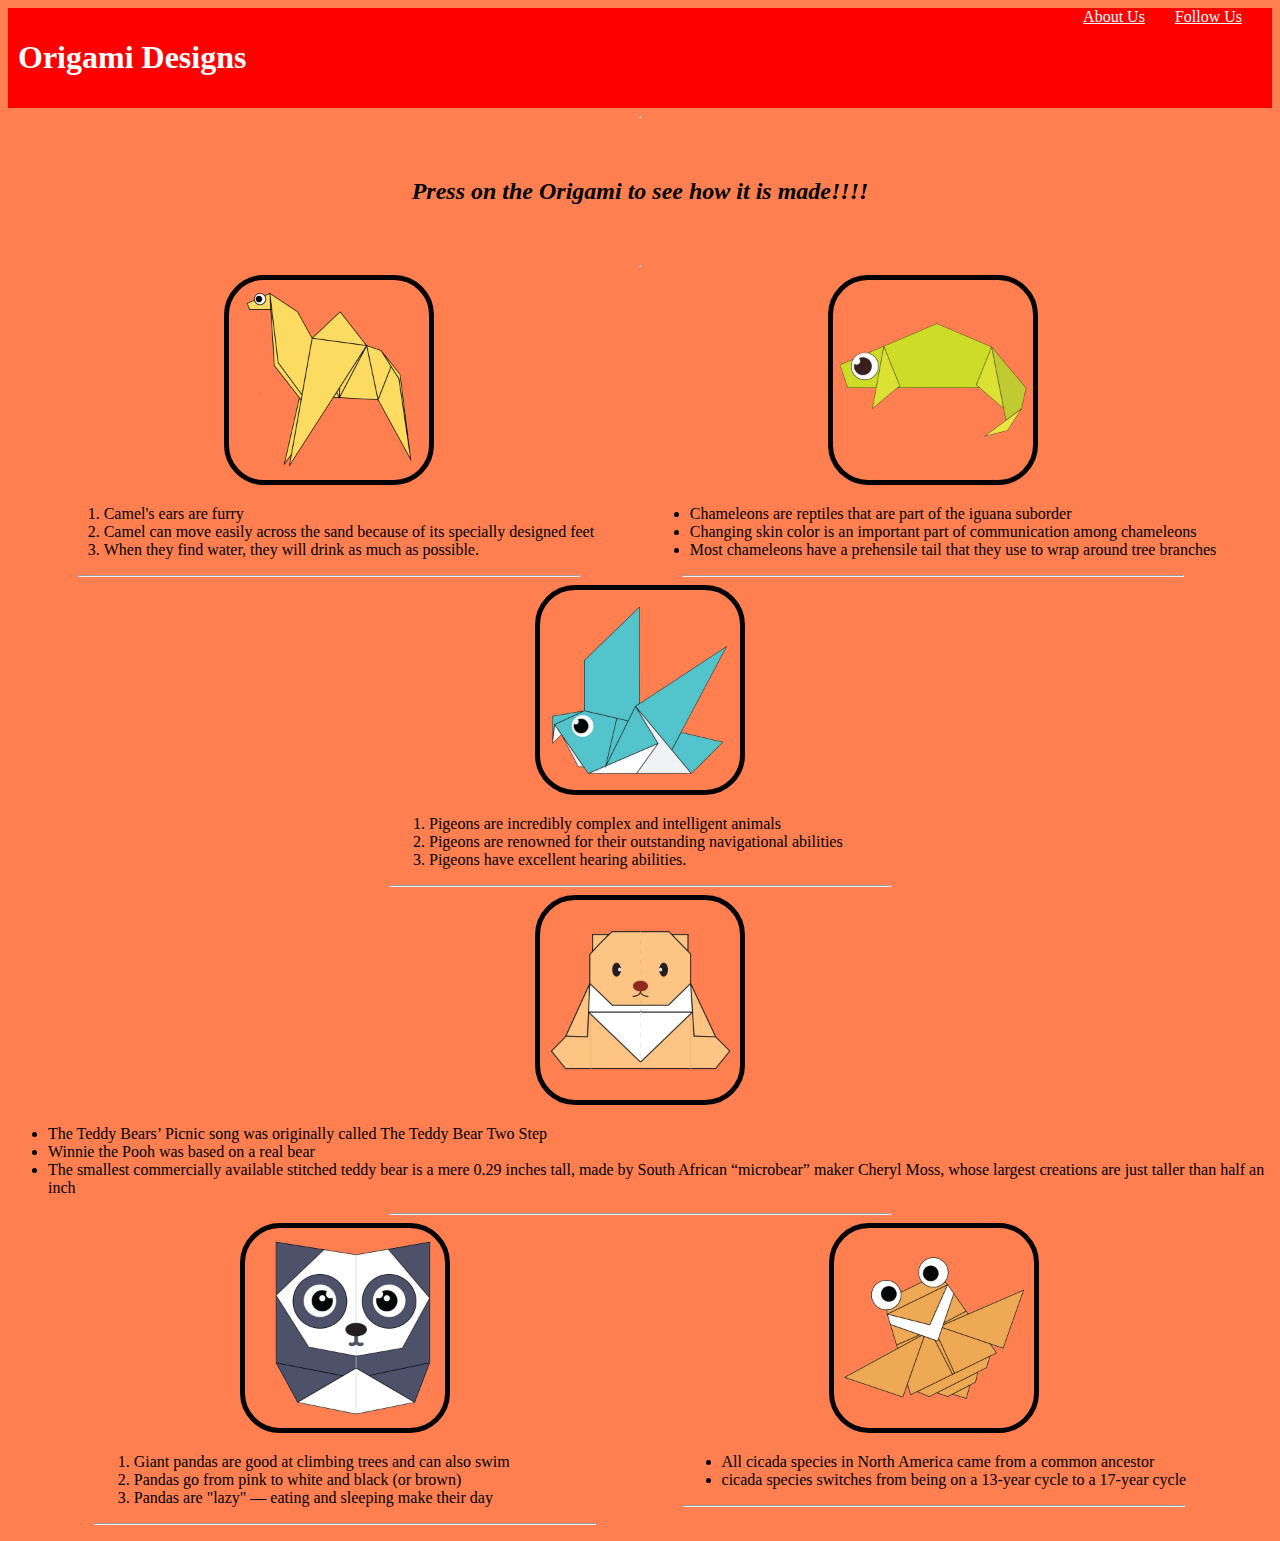
<file: index.html>
<!DOCTYPE html>
<html lang="en">
<head>
    <title>Origami Designs</title>
 
    <link
    rel = "stylesheet" type = "text/css" href = "style.css"
    />
</head>
<body>
    <div class = "Header">
        <h1>Origami Designs</h1>
        <div class = "Menu">
            <a href ="aboutme.html"> About Us</a>
            <a href="followus.html"> Follow Us</a>
        </div>

    </div>
    <div class = "Content">
        <hr>
        <p><h2><i><b><center>Press on the Origami to see how it is made!!!!</center></b> </i></h3></p> 
        <hr>
    </div>
     
<div class = "Grid">
    <div class = "Projects">
        <center>
            <a href ="http://origami.me/camel/"><img src = "icons/camel.png" width="200px" height="200px"></a>
            <p><i>Interesting Facts about Camel</i></p>
        </center>
            
    <ol>
        <li>Camel's ears are furry</li>
        <li>Camel can move easily across the sand because of its specially designed feet</li>
        <li>When they find water, they will drink as much as possible.</li>
    </ol>

    <hr width =500px >
    </div>    

    <div class = "Projects">
        <center>
            <a href="http://origami.me/chameleon/">
            <img src="icons/chameleon.png" width="200px" height="200px"></a>
            <p><i>Interesting Facts about Chameleon</i></p>
        </center>
            
    <p><i>Interesting Facts about Chameleon</i></p>
    <ul>
        <li>Chameleons are reptiles that are part of the iguana suborder</li>
        <li>Changing skin color is an important part of communication among chameleons</li>
        <li>Most chameleons have a prehensile tail that they use to wrap around tree branches</li>
    </ul>

    <hr width=500px>
    </div>  

    <div class = "Projects">
        <center>
            <a href="http://origami.me/pigeon/">
            <img src="icons/pigeon.png" width="200px" height="200px"></a>
            <p><i>Interesting Facts about Pigeon</i></p>
        </center>
            
    <ol>
        <li>Pigeons are incredibly complex and intelligent animals</li>
        <li>Pigeons are renowned for their outstanding navigational abilities</li>
        <li>Pigeons have excellent hearing abilities.</li>
    </ol>

    <hr width=500px>
    </div>  

    <div class = "Projects">
        <center>
            <a href="http://origami.me/teddy-bear/">
            <img src="icons/teddy.png" width="200px" height="200px"></a>
            <p><i>Interesting Facts about Teddy Bears</i></p>
        </center>
            
    <ul>
        <li>The Teddy Bears’ Picnic song was originally called The Teddy Bear Two Step</li>
        <li>Winnie the Pooh was based on a real bear</li>
        <li>The smallest commercially available stitched teddy bear is a mere 0.29 inches tall, made by South African “microbear”
        maker Cheryl Moss, whose largest creations are just taller than half an inch</li>
    </ul>

    <hr width=500px>
    </div>  

    <div class = "Projects">
        <center>
            <a href="http://origami.me/panda/">
            <img src="icons/panda.png" width="200px" height="200px"></a>
            <p><i>Interesting Facts about Panda</i></p>
        </center>
            
    <ol>
        <li>Giant pandas are good at climbing trees and can also swim</li>
        <li>Pandas go from pink to white and black (or brown)</li>
        <li>Pandas are "lazy" — eating and sleeping make their day</li>
    </ol>

    <hr width=500px>
    </div>  

    <div class = "Projects">
        <center>
            <a href="http://origami.me/flying-cicada/">
            <img src="icons/cicada.png" width="200px" height="200px"></a>
            <p><i>Interesting Facts about Cicada</i></p>
        </center>
            
    <ul>
        <li>All cicada species in North America came from a common ancestor</li>
        <li>cicada species switches from being on a 13-year cycle to a 17-year cycle</li>
    </ul>
    
    <hr width=500px>
    </div>  


</div>

</body>
</html>
</file>
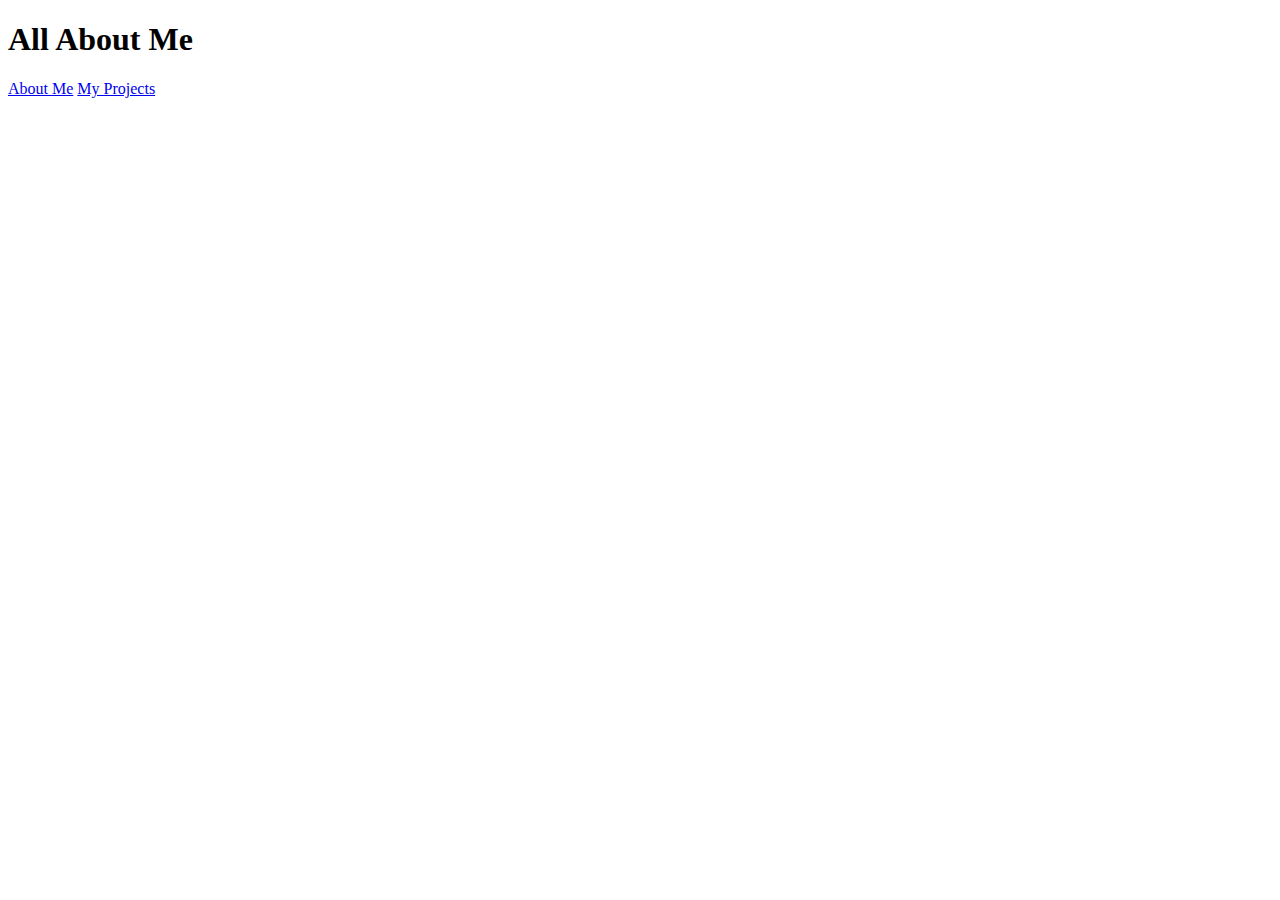
<file: aboutme.html>
<!DOCTYPE html>
<html>
    <head>
        <title>All About Me</title>
    </head>
    <body>
        <h1>All About Me</h1>
        <a href = "aboutme.html">About Me</a>
        <a href = "index.html">My Projects</a>
    </body>
</html>
</file>
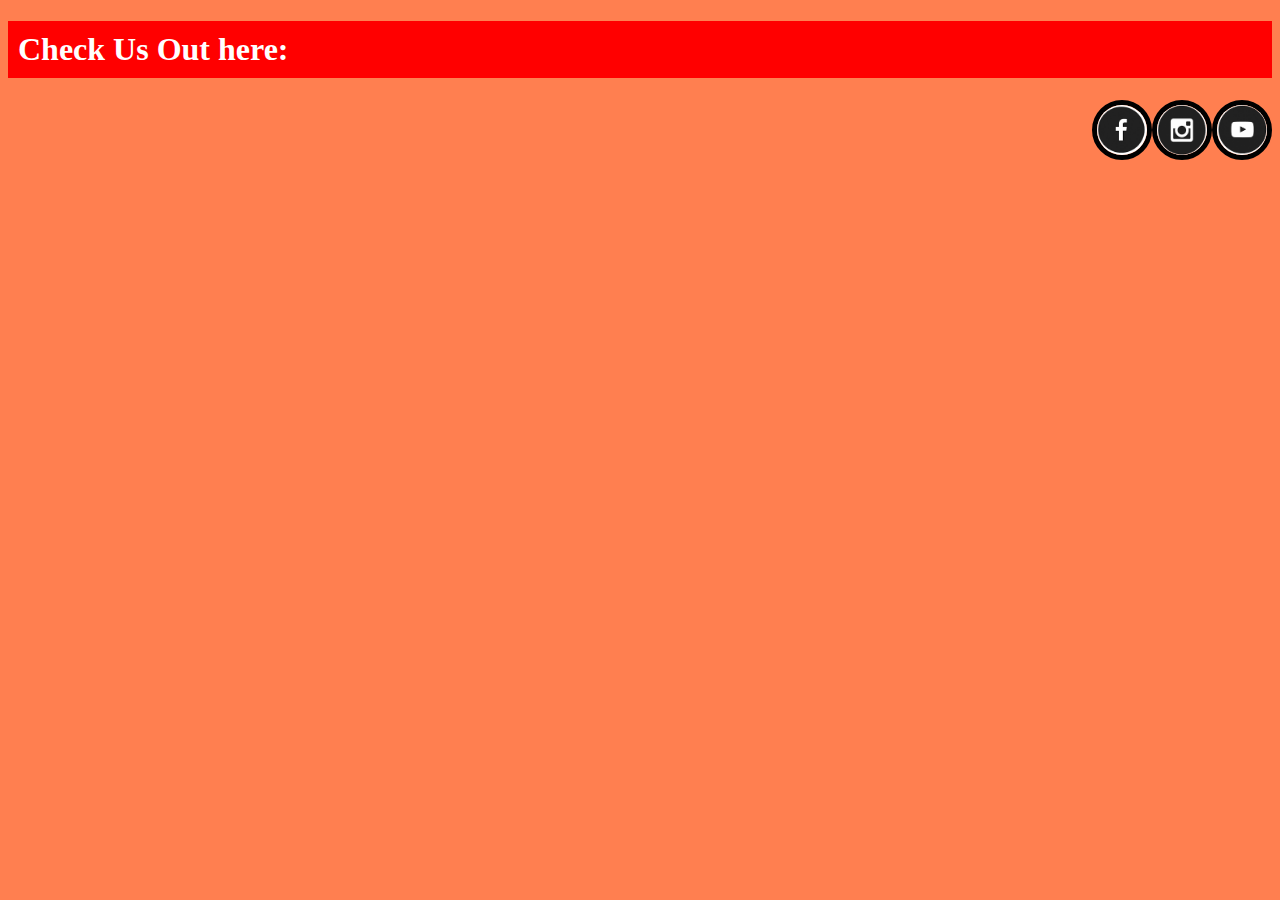
<file: followus.html>
<!DOCTYPE html>
<html>
    <head>
        <title>All About Me</title>
        <link
    rel = "stylesheet" type = "text/css" href = "style.css"
    />
    </head>
    <body>
        <h1>Check Us Out here: </h1>
        <div class = "Footer">
            <a href = "#"><img src = "icons/fb.png"width = 50 height = 50></a>
            <a href = "#"><img src = "icons/insta.png"width = 50 height = 50></a>
            <a href = "#"><img src = "icons/youtube.png"width = 50 height = 50></a>
        </div>
    </body>
</html>
</file>
<file: style.css>
h1{
    color: black
}
.Header{
    background-color: red;
    display:flex;
    justify-content: space-between;

}
.Grid{
    display:flex;
    flex-wrap: wrap;
    justify-content: space-evenly;
}
.Content{
    display:flex;
    flex-direction: column;
    justify-content: first baseline;
    align-items: center;
}
body{
    background-color: white;
}
.Footer{
    display:flex;
    justify-content: flex-end;
}
h1{
    color: white;
    border: 10px solid red;
    background-color: red;
}
body{
    background-color: coral;
}
img{
    border: 5px solid black;
    border-radius: 40px;
}
p{
    font-family: comic sans ms;
    font-weight: italic;
}
ol,ul{
    font-family: comic sans ms;
}

.Projects{
    position:relative
}
.Projects p{
    position:absolute;
    top:50%;
    left:50%;
    transform:translate(-50%,-50%);
    opacity:0
}
.Projects:hover p{
    opacity:1
}
.Projects:hover img{
    opacity:0.33;
    transform:scale(1.2);
}
a:link {
    color:white;
}
a:visited{
    color:white
}
.Menu{
    display:flex;
    margin-right: 30px;
}
.Menu a{
    margin-left: 30px;
}
</file>
